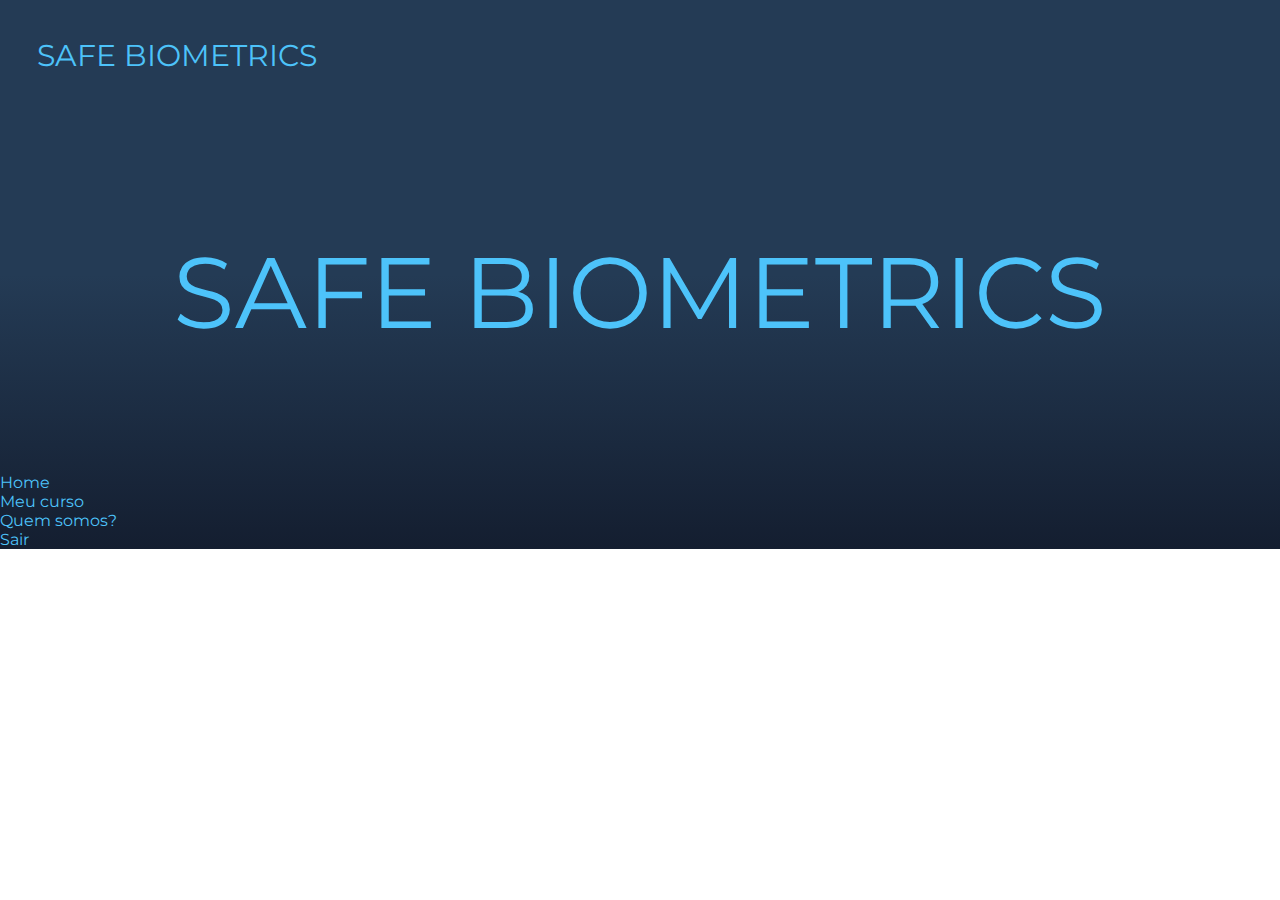
<file: home.html>
<!DOCTYPE html>
<html lang="pt-br">
<head>
    <meta charset="UTF-8">
    <meta name="viewport" content="width=device-width, initial-scale=1.0">
    <link rel="stylesheet" href="/css/style.css">
    <title>Home</title>

    <link rel="preconnect" href="https://fonts.googleapis.com">
    <link rel="preconnect" href="https://fonts.gstatic.com" crossorigin>
    <link href="https://fonts.googleapis.com/css2?family=Montserrat:ital,wght@0,100;0,200;0,300;0,400;0,500;0,600;0,700;0,800;0,900;1,100;1,200;1,300;1,400;1,500;1,600;1,700;1,800;1,900&display=swap" rel="stylesheet">
    

</head>
<body>

    <header class="cabecalhoH">

           <a href="#">SAFE BIOMETRICS</a>
    </header>   

    
<main class="tudo">
    <section class="section1">

        <div class="safe">
        <p>SAFE BIOMETRICS</p></div>
        <div class="navbar">
        <ul>
            <li><a href="#">Home</a></li>
            <li><a href="#">Meu curso</a></li>
            <li><a href="#">Quem somos?</a></li>
            <li><a href="index.html">Sair</a></li></div>
        </ul>

    </section>
</main>    
    
    
</body>
</html>
</file>
<file: css/style.css>
* {


    margin: 0;

    /*ESPAÇAMENTO INTERNO*/
    padding: 0;

    /*ESPAÇAMENTO EXTERNO*/
    box-sizing: border-box;
    font-family: 'Montserrat', sans-serif;
}


.sectionL {

    display: flex;
    justify-content: center;
    align-items: center;
    width: 100%;
    height: 100vh;
    background: url('/img/ae.jpg') no-repeat;
    background-size: cover;
    background-position: center;
    animation: animateAb 5s linear infinite;
}

@keyframes animateAb {
    100% {
        filter: hue-rotate(260deg);

    }
}

.login-box {


    position: relative;
    /*position Relative o elemento passa a aceitar as propriedades Top, Bottom, Left e Right.*/
    width: 400px;
    height: 450px;
    background: transparent;
    border-radius: 20px;
    border: 2px solid rgba(255, 255, 255, .5);
    display: flex;
    justify-content: center;
    align-items: center;
    backdrop-filter: blur(15px);
}

h2 {


    font-size: 2em;
    color: #fff;
    text-align: center;
    font-family: sans-serif;
}


.input-box {

    position: relative;

    width: 310px;
    margin: 30px 0;
    border-bottom: 2px solid #fff;
}

.input-box label {

    position: absolute;
    top: 50%;
    left: 5px;
    transform: translateY(-50%);
    font-size: 1em;
    color: #fff;
    pointer-events: none;
    transition: .5s;

}

.input-box input {


    width: 100%;
    height: 50px;
    background: transparent;
    border: none;
    outline: none;
    font-size: 1em;
    color: #fff;
    padding: 0 35px 0 5px;
}

.input-box input:focus~label,
.input-box input:valid~label {
    top: -5px
}

.input-box .icon {

    position: absolute;
    right: 8px;
    color: #fff;
    font-size: 1.2em;
    line-height: 57px;
}


.remember-forget {

    margin: -15px 0 15px;
    font-size: .9em;
    color: #fff;
    display: flex;
    justify-content: space-between;
}



.remember-forget label input {



    margin-right: 3px;
}

.remember-forget a {

    color: #fff;
    text-decoration: none;

}

.remember-forget a:hover {


    text-decoration: underline;

}

button {

    width: 100%;
    height: 40px;
    background: #fff;
    border: none;
    outline: none;
    border-radius: 40px;
    cursor: pointer;
    font-size: 1em;
    color: #000;
    font-weight: 500;
}

.register-link {



    font-size: .9em;
    color: #fff;
    text-align: center;
    margin: 25px 0 10px;
}

.register-link p a {


    color: #fff;
    text-decoration: none;
    font-weight: 600;
}



.register-link p a:hover {

    text-decoration: underline;


}

@media(max-width: 360px) {


    .login-box {

        width: 100%;
        height: 100vh;
        border: none;
        border-radius: 0;
    }

    .input-box {

        width: 290px;

    }
}


.loginH {
    color: #fff;
    text-decoration: none;
    font-size: 17px;
    background: transparent;
    display: flex;
    justify-content: center;
    align-items: center;
    border-radius: 30px;
    padding: 10px;
    border: 1px solid #fff;
}


/*HOME*/

.cabecalhoH {
    font-size: 30px;
    width: 100%;
    padding: 37px;
}

.cabecalhoH a {
  text-decoration: none;
  color: #4DC3FA;
}

.section1 {

  
    width: 100%;

}




.safe{

    margin: 120px;
}

.safe p{
    color: #4DC3FA;
    font-size: 100px;
    display: flex;
    justify-content: center;
}

body{
    background: rgb(20,30,48);
    background: linear-gradient(0deg, rgba(20,30,48,1) 0%, rgba(36,59,85,1) 50%, rgba(36,59,85,1) 100%);
    background-repeat: no-repeat;
    background-size: cover;
}

.navbar ul li a {

    color: #4DC3FA;
    text-decoration: none;
    width: 100%;
    display: inline-block;
    justify-items: right;
}
</file>
